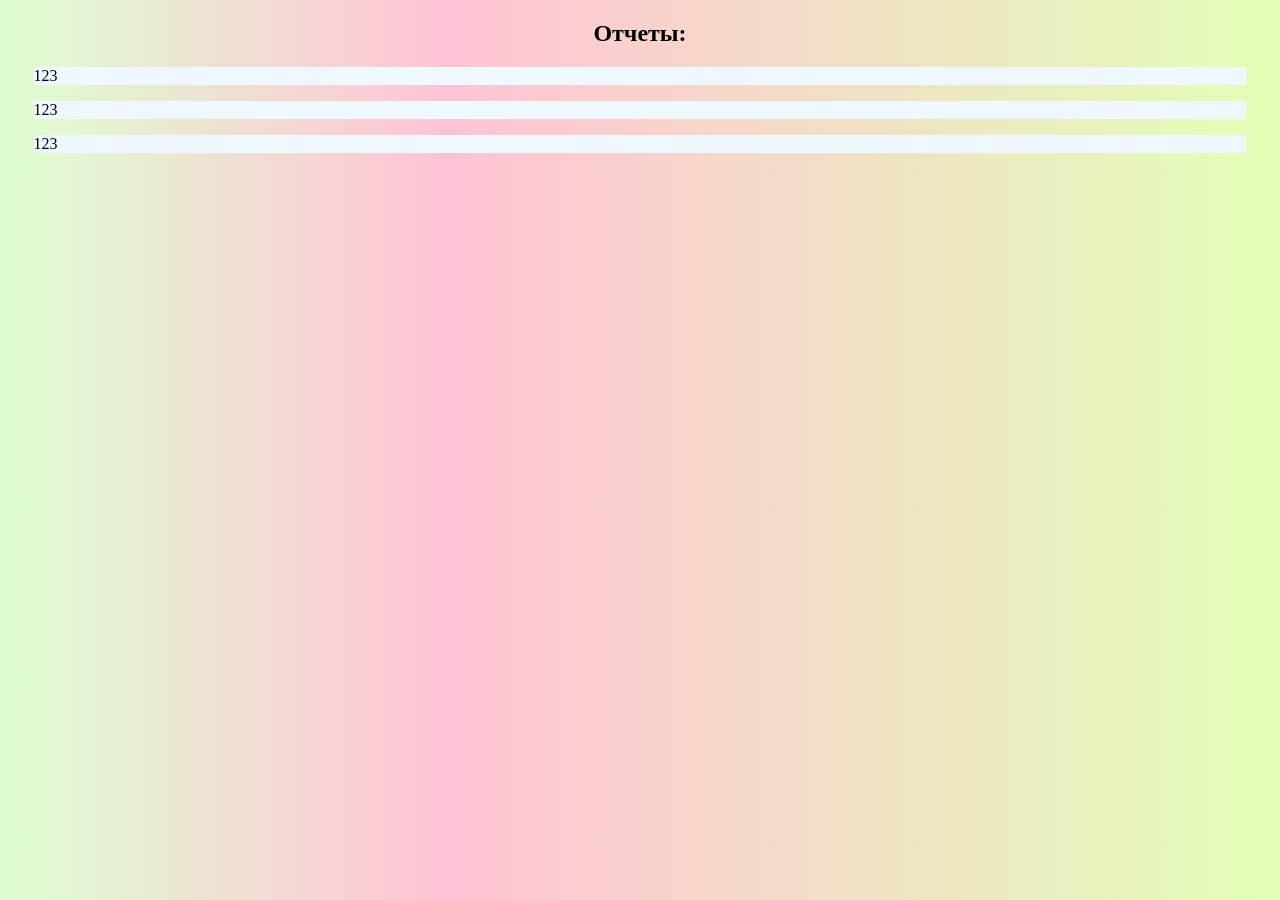
<file: index.html>
<!DOCTYPE html>
<html lang="en">
<head>
    <meta charset="UTF-8">
    <title>school17</title>
    <link rel="stylesheet" type="text/css" href="index.css"/>
</head>
<body>
    <div id="divtop">
        <div class="otchet">
            <h2>Отчеты:</h3>
            <p>123</p>
            <p>123</p>
            <p>123</p>
        </div>
    </div>
</body>
</html>
</file>
<file: index.css>
body{
    background: linear-gradient(90deg, rgba(222,255,209,1) 0%, rgba(255,195,212,1) 35%, rgba(226,255,182,1) 100%);;
    background-size: 100%;
    padding: 0 2%;
}
@keyframes animaldiv {
    from {
        width: 150px;
    }
    to {
        width: 170px;
    }
}
div{
    margin: auto;
    align-items: center;
}
#class{
    width: 700px;
    height: 70px;
    background-color: rgba(0, 0, 0, 0.425);
    background-size: 100%;
    display: flex;
    justify-content: center;
    margin-top: 20px;
    border-radius: 20px;

}
#class div{
    background-color: aliceblue;
    background-size: 100%;
    width: 150px;
    height: 40px;
    border-radius: 20px;
    text-align: center;
    font-size: 30px;
    margin: 10px;
}
a{
    color: black;
    text-decoration: none;
}

#class a :hover{
    animation-name: animaldiv;
    animation-duration: 0.5s;
    animation-fill-mode: forwards;
}

.otchet h2{
    text-align: center;
}
.otchet p{
    background-color: aliceblue;
}
</file>
